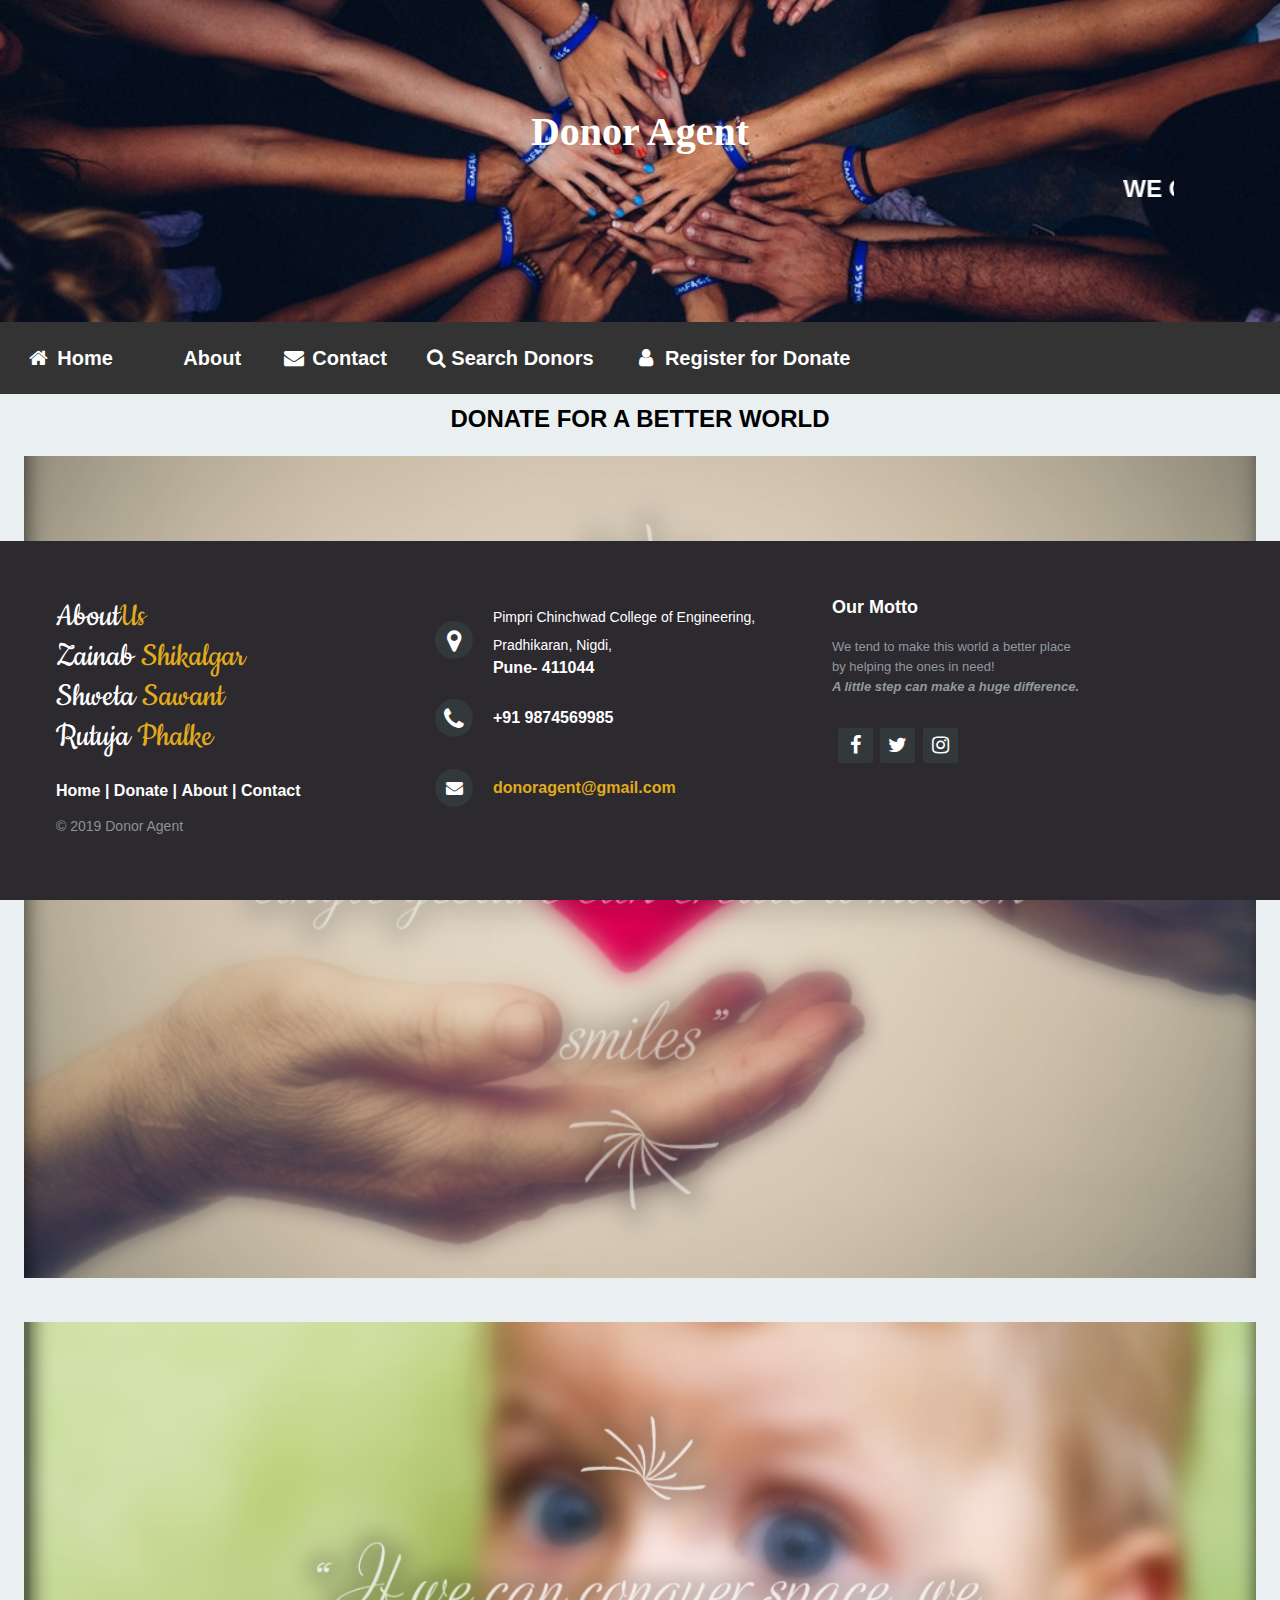
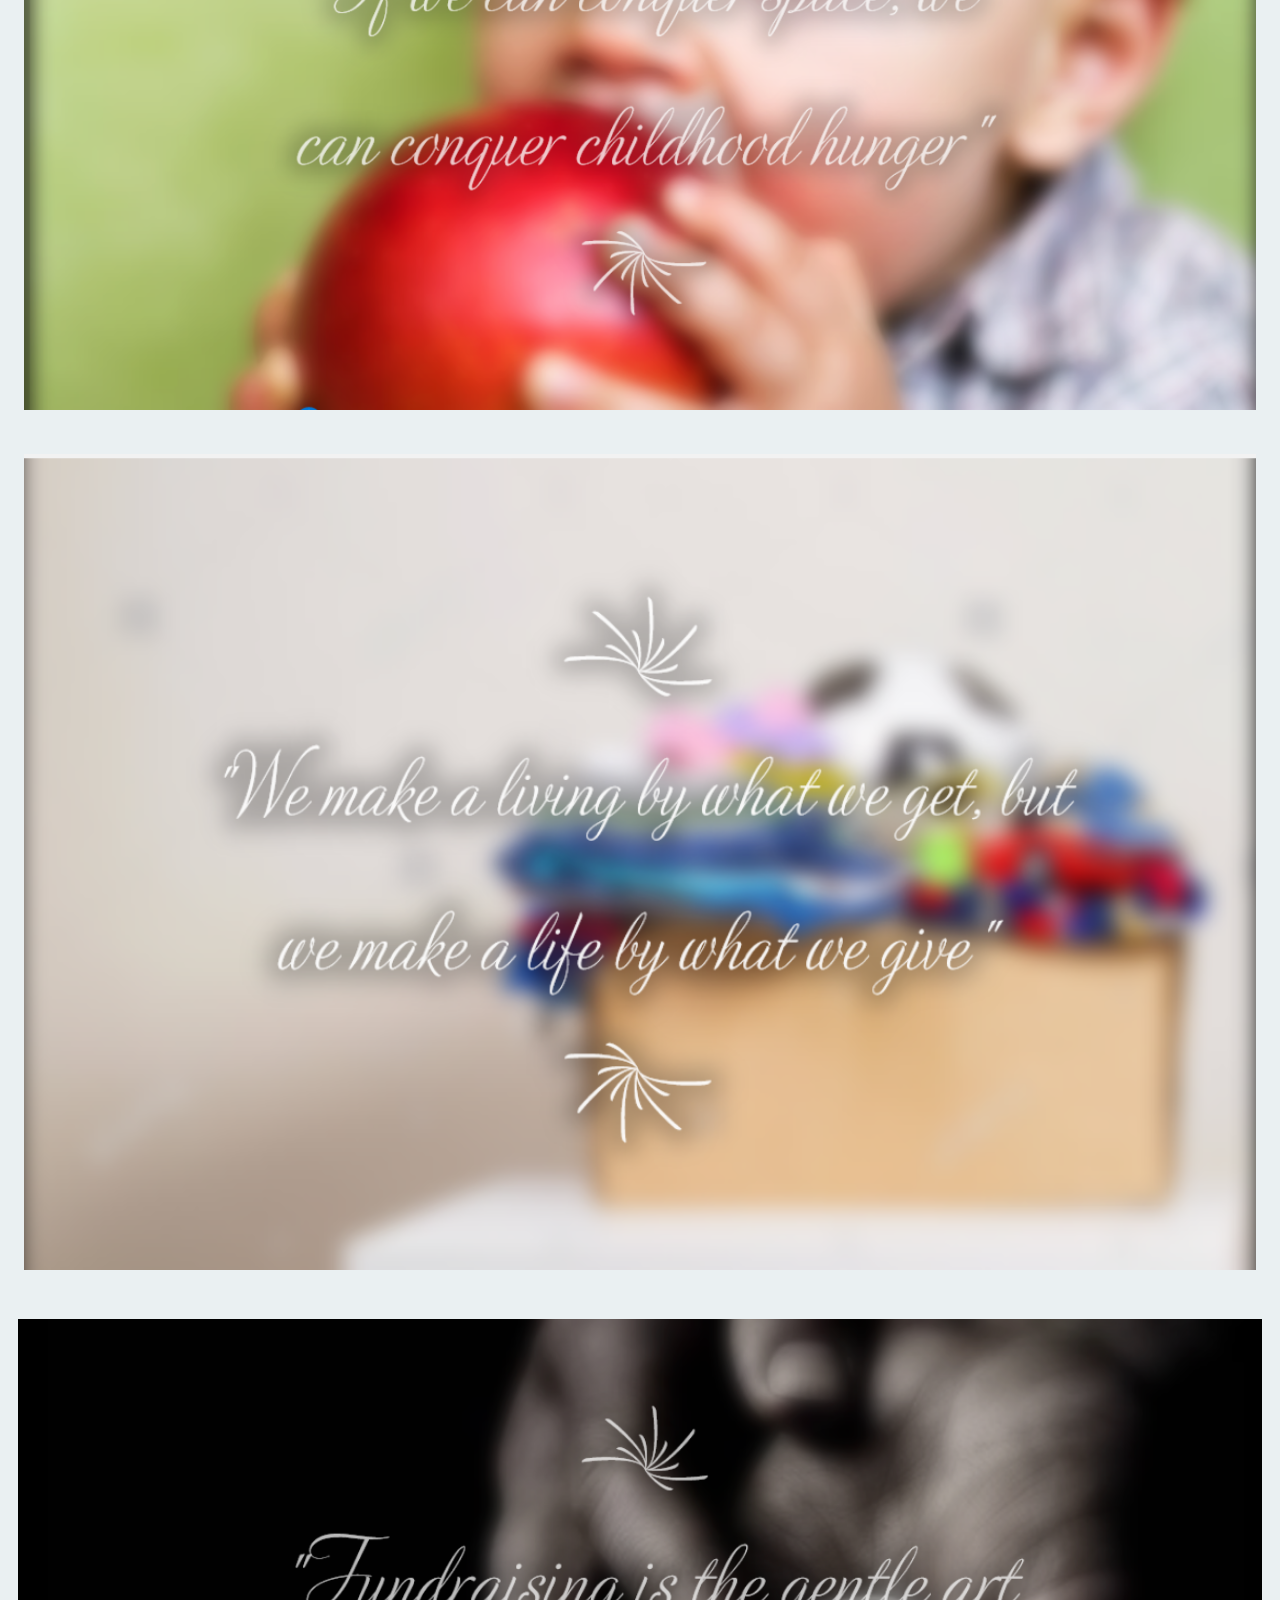
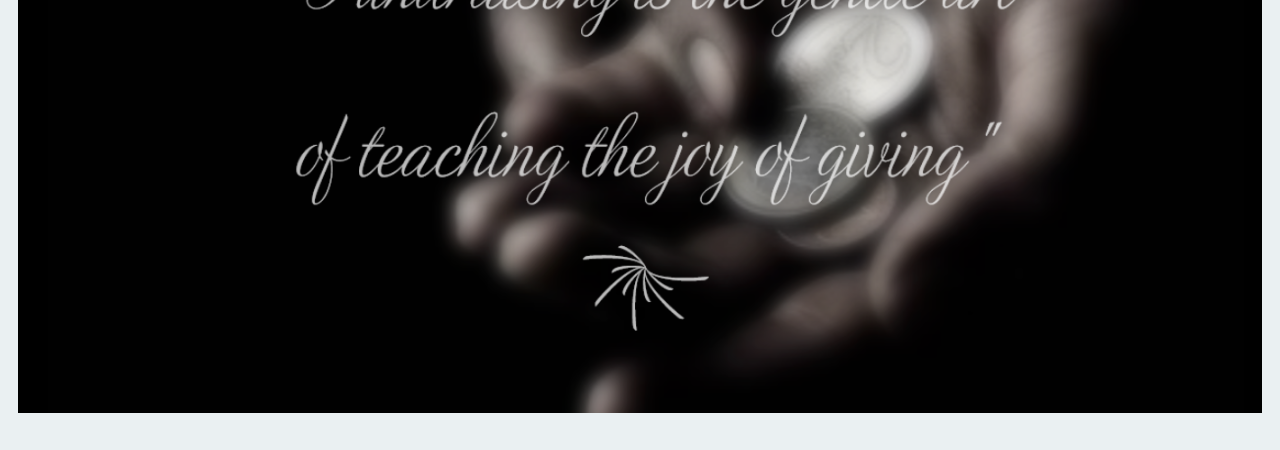
<file: index.html>
<!DOCTYPE html>
<html lang="en">
	<head>
		<title>Donation</title>
	
		<meta charset="utf-8">
		<meta http-equiv="X-UA-Compatible" content="IE=edge">
		<meta name="viewport" content="width=device-width, initial-scale=1">
		<meta name="keywords" content="footer, address, phone, icons" />
	 
		<link rel="stylesheet" href="style.css">
		<link rel="stylesheet" href="http://maxcdn.bootstrapcdn.com/font-awesome/4.2.0/css/font-awesome.min.css">
		<link href="http://fonts.googleapis.com/css?family=Cookie" rel="stylesheet" type="text/css">
	
	
	</head>
	<body>
		
		<div class="header">
			<!--<div class="bg"> -->
			
			<h1 style="font-family:castellar;"><B> Donor Agent<B></h1>
			<div><marquee><h2>WE  CAN  CHANGE  THE  LIFE  OF  THOSE  WHO  HAVE  NO  HOPE.</h2></marquee></div>	
		
		</div>

		<div class="navbar">
			<a class="active" href="my_donation.html"><i class="fa fa-fw fa-home"></i> Home</a> 
			<a href="#"><i class="fa fa-fw fa-about"></i> About</a> 
			<a href="#about-section"><i class="fa fa-fw fa-envelope"></i> Contact</a> 
			<a href="report.html"><i class="fa fa-search"></i> Search Donors</a> 
			<a href="donationform.html"><i class="fa fa-fw fa-user"></i> Register for Donate</a>
		</div>
		
		<!--div class="row">
		  <div class="side">
			<h2>About Me</h2>
			<h5>Photo of me:</h5>
			<div class="fakeimg" style="height:200px;">
			</div>
			<p>Some text about me in culpa qui officia deserunt mollit anim..</p>
			<h3>More Text</h3>
			<p>Lorem ipsum dolor sit ame.</p>
			<div class="fakeimg" style="height:60px;">Image</div><br>
			<div class="fakeimg" style="height:60px;">Image</div><br>
			<div class="fakeimg" style="height:60px;">Image</div>
		  </div>
		  <div class="main">
			<h2>TITLE HEADING</h2>
			<h5>Title description, Dec 7, 2017</h5>
			<div class="fakeimg" style="height:200px;">Image</div>
			<p>Some text..</p>
			<p>Sunt in culpa qui officia deserunt mollit anim id est laborum consectetur adipiscing elit, sed do eiusmod tempor incididunt ut labore et dolore magna aliqua. Ut enim ad minim veniam, quis nostrud exercitation ullamco.</p>
			<br>
			<h2>TITLE HEADING</h2>
			<h5>Title description, Sep 2, 2017</h5>
			<div class="fakeimg" style="height:200px;">Image</div>
			<p>Some text..</p>
			<p>Sunt in culpa qui officia deserunt mollit anim id est laborum consectetur adipiscing elit, sed do eiusmod tempor incididunt ut labore et dolore magna aliqua. Ut enim ad minim veniam, quis nostrud exercitation ullamco.</p>
		  </div>
		</div-->
		<div class="container">
		  <h2 style="color:black;text-align: center;font-family: "Times New Roman";>DONATE FOR A BETTER WORLD</h2>
		  <h2 style="color:black;text-align: center;"></h2>
  
			<div class="col-md-2">
			<div class="row-md-4">
			  <div class="thumbnail">
				<a href="i8.png" target="_blank">
				  <img src="i8.png" class="img-rounded" alt="Lights" style="width:100%">
				  <div class="caption">
				  </div>
				</a>
			  </div>
			</div>
			<div class="row-md-4">
			  <div class="thumbnail">
				<a href="i5.png" target="_blank">
				  <img src="i5.png" class="img-rounded" alt="Nature" style="width:100%">
				  <div class="caption">
				  </div>
				</a>
			  </div>
			</div>
			<div class="row-md-2">
			  <div class="thumbnail">
				<a href="i10.png" target="_blank">
				  <img src="i10.png" class="img-rounded" alt="Fjords" style="width:100%">
				  <div class="caption">
				  </div>
				</a>
			  </div>
			</div>
			</div>
			<div class="row-md-2">
			  <div class="thumbnail">
				<a href="i4.png" target="_blank">
				  <img src="i4.png" class="img-rounded" alt="Lights" style="width:100%">
				  <div class="caption">
				  </div>
				</a>
			  </div>
			</div>  
		</div>
 
		<!-- The content of your page would go here. -->
 
		<footer class="footer-distributed" id="about-section">
 
			<div class="footer-left">
				<h3>About<span>Us</span></h3>
				<h3>Zainab <span>Shikalgar</span></h3>
				<h3>Shweta <span>Sawant</span></h3>
				<h3>Rutuja <span>Phalke</span></h3>
				
				<p class="footer-links">
					<a href="#">Home</a>
					|
					<a href="#">Donate</a>
					|
					<a href="#">About</a>
					|
					<a href="#">Contact</a>
				</p>
				<p class="footer-company-name">© 2019 Donor Agent</p>
			</div>
 
			<div class="footer-center">
				<div>
					<i class="fa fa-map-marker"></i>
					  <p><span>Pimpri Chinchwad College of Engineering,<br>
					  Pradhikaran, Nigdi, </span>
						Pune- 411044</p>
				</div>
 
				<div>
					<i class="fa fa-phone"></i>
					<p>+91 9874569985</p>
				</div>
				<div>
					<i class="fa fa-envelope"></i>
					<p><a href="mailto:shweetasawant22599@gmail.com">donoragent@gmail.com</a></p>
				</div>
			</div>
			
			<div class="footer-right">
				<p class="footer-company-about">
					<span>Our Motto</span>
					We tend to make this world a better place<br> by helping the ones in need!<br>
					<B><I>A little step can make a huge difference.</I></B></p>
				<div class="footer-icons">
					<a href="http://www.pccoepune.com/IT/itsa.html"><i class="fa fa-facebook"></i></a>
					<a href="http://www.pccoepune.com/IT/itsa.html"><i class="fa fa-twitter"></i></a>
					<a href="http://www.pccoepune.com/IT/itsa.html"><i class="fa fa-instagram"></i></a>
					
				</div>
			</div>
		</footer>

	</body>
</html>
</file>
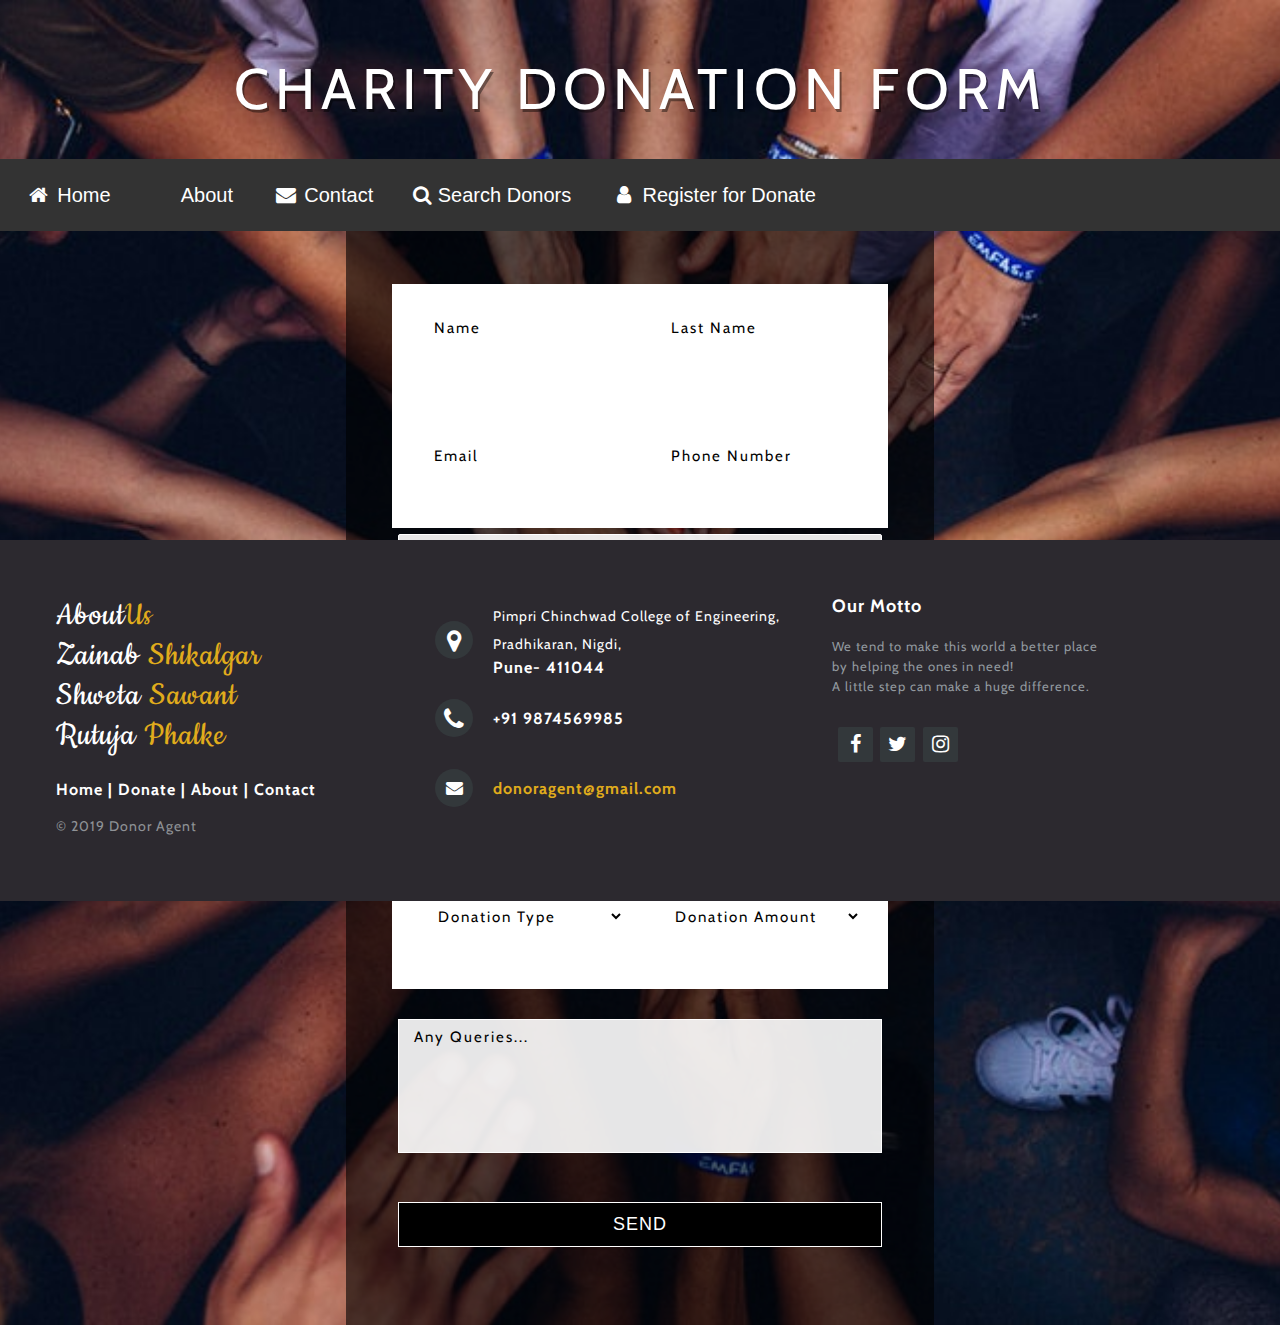
<file: donationform.html>
<!--A Design by W3layouts
Author: W3layout
Author URL: http://w3layouts.com
License: Creative Commons Attribution 3.0 Unported
License URL: http://creativecommons.org/licenses/by/3.0/
-->
<!DOCTYPE html>
<html lang="en">

<head>
	<title>Charity Donation Form Flat Responsive Widget Template :: w3layouts </title>
	<!-- Meta tags -->
	<meta name="viewport" content="width=device-width, initial-scale=1" />
	<meta http-equiv="Content-Type" content="text/html; charset=utf-8" />
	<meta name="keywords" content="Charity Donation Form Responsive Widget, Audio and Video players, Login Form Web Template, Flat Pricing Tables, Flat Drop-Downs, Sign-Up Web Templates, Flat Web Templates, Login Sign-up Responsive Web Template, Smartphone Compatible Web Template, Free Web Designs for Nokia, Samsung, LG, Sony Ericsson, Motorola Web Design"
	/>
	<script type="application/x-javascript">
		addEventListener("load", function() { setTimeout(hideURLbar, 0); }, false); function hideURLbar(){ window.scrollTo(0,1); }
	</script>
	<!-- Meta tags -->
	<!--stylesheets-->
	<link href="donatinstyle.css" rel='stylesheet' type='text/css' media="all">
	<!--//style sheet end here-->
	<link href="//fonts.googleapis.com/css?family=Cabin:400,500,600,700" rel="stylesheet">


		<meta charset="utf-8">
		<meta http-equiv="X-UA-Compatible" content="IE=edge">
		<meta name="viewport" content="width=device-width, initial-scale=1">
		<meta name="keywords" content="footer, address, phone, icons" />
	 
		<link rel="stylesheet" href="style.css">
		<link rel="stylesheet" href="http://maxcdn.bootstrapcdn.com/font-awesome/4.2.0/css/font-awesome.min.css">
		<link href="http://fonts.googleapis.com/css?family=Cookie" rel="stylesheet" type="text/css">

</head>

<body>
<script src='//ajax.googleapis.com/ajax/libs/jquery/1.10.2/jquery.min.js'></script><script src="//m.servedby-buysellads.com/monetization.js" type="text/javascript"></script>
<script>
(function(){
	if(typeof _bsa !== 'undefined' && _bsa) {
  		// format, zoneKey, segment:value, options
  		_bsa.init('flexbar', 'CKYI627U', 'placement:w3layoutscom');
  	}
})();
</script>
<script>
(function(){
if(typeof _bsa !== 'undefined' && _bsa) {
	// format, zoneKey, segment:value, options
	_bsa.init('fancybar', 'CKYDL2JN', 'placement:demo');
}
})();
</script>
<script>
(function(){
	if(typeof _bsa !== 'undefined' && _bsa) {
  		// format, zoneKey, segment:value, options
  		_bsa.init('stickybox', 'CKYI653J', 'placement:w3layoutscom');
  	}
})();
</script>
<!--<script>(function(v,d,o,ai){ai=d.createElement("script");ai.defer=true;ai.async=true;ai.src=v.location.protocol+o;d.head.appendChild(ai);})(window, document, "//a.vdo.ai/core/w3layouts_V2/vdo.ai.js?vdo=34");</script>-->
<div id="codefund"><!-- fallback content --></div>
<script src="https://codefund.io/properties/441/funder.js" async="async"></script>
	<!-- Global site tag (gtag.js) - Google Analytics -->
<script async src="https://www.googletagmanager.com/gtag/js?id=UA-125810435-1"></script>
<script>
  window.dataLayer = window.dataLayer || [];
  function gtag(){dataLayer.push(arguments);}
  gtag('js', new Date());

  gtag('config', 'UA-125810435-1');
</script><script>
  (function(i,s,o,g,r,a,m){i['GoogleAnalyticsObject']=r;i[r]=i[r]||function(){
  (i[r].q=i[r].q||[]).push(arguments)},i[r].l=1*new Date();a=s.createElement(o),
  m=s.getElementsByTagName(o)[0];a.async=1;a.src=g;m.parentNode.insertBefore(a,m)
  })(window,document,'script','//www.google-analytics.com/analytics.js','ga');
ga('create', 'UA-30027142-1', 'w3layouts.com');
  ga('send', 'pageview');
</script>
<meta name="robots" content="noindex">
<body>
	<h1 class="header-w3ls">
		Charity Donation Form</h1>
	
	<div class="navbar">
			<a class="active" href="my_donation.html"><i class="fa fa-fw fa-home"></i> Home</a> 
			<a href="#"><i class="fa fa-fw fa-about"></i> About</a> 
			<a href="#about-section"><i class="fa fa-fw fa-envelope"></i> Contact</a> 
			<a href="report.html"><i class="fa fa-search"></i> Search Donors</a> 
			<a href="donationform.html"><i class="fa fa-fw fa-user"></i> Register for Donate</a>
	</div>
		
	<div class="Donation-main-w3ls">
	<!---728x90--->

		<form action="#" method="post">
			<div class="main">
				<div class="form-left-to-w3l">

					<input type="text" name="name" placeholder="Name" required="">
					<div class="clear"></div>
				</div>
				<div class="form-right-to-w3ls">

					<input type="text" name="last name" placeholder="Last Name" required="">
					<div class="clear"></div>
				</div>

			</div>
			<div class="main">
				<div class="form-left-to-w3l">
					<input type="email" name="email" required="" placeholder="Email">
				</div>
				<div class="form-right-to-w3ls ">

					<input type="text" name="phone number" placeholder="Phone Number" required="">
				</div>
			</div>
			<div class="form-add-to-w3ls add">

				<input type="text" name="address" placeholder="Street Address" required="">
				<div class="clear"></div>
			</div>


			<div class="main">
				<div class="form-left-to-w3l">

					<input type="text" name="city" placeholder="City" required="">
					<div class="clear"></div>
				</div>
				<div class="form-right-to-w3ls">
					<input type="text" name="state" placeholder="State" required="">
					<div class="clear"></div>
				</div>
			</div>
			<div class="main">
				<div class="form-left-to-w3l">
					<input type="text" name="Pin code" placeholder="Pin Code" required="">
					<div class="clear"></div>
				</div>
				<div class="form-right-to-w3ls">
					<select class="form-control buttom">
												<option value="">
												Select Country</option>
													<option value="category2">Oman</option>
													<option value="category1">Australia</option>
													<option value="category3">America</option>
													<option value="category3">London</option>
													<option value="category3">Goa</option>
													<option value="category3">Canada</option>
													<option value="category3">Srilanka</option>
												</select>
				</div>
			</div>
			<div class="main">
				<div class="form-right-to-w3ls">
					<select class="form-control buttom">
												<option value="">
												Donation Type</option>
													<option value="category2">Once-Off-Gift</option>
													<option value="category1">Regular-Monthly-Gift</option>
				
												</select>
				</div>
				<div class="form-right-to-w3ls">
					<select class="form-control buttom">
												<option value="">
												Donation Amount</option>
													<option value="category2">200$</option>
													<option value="category1">150$</option>
													<option value="category3">400$</option>
				
												</select>
				</div>
			</div>
			<div class="clear"></div>

			<div class="clear"></div>

			<div class="form-control-w3l">
				<textarea name="Message" placeholder="Any Queries..." required=""></textarea>
			</div>

			<div class="btnn">
				<button type="submit">Send</button><br>
			</div>
		</form>


		<div class="clear"></div>

<!---728x90--->
	</div>
	
	<footer class="footer-distributed" id="about-section">
 
			<div class="footer-left">
				<h3>About<span>Us</span></h3>
				<h3>Zainab <span>Shikalgar</span></h3>
				<h3>Shweta <span>Sawant</span></h3>
				<h3>Rutuja <span>Phalke</span></h3>
				
				<p class="footer-links">
					<a href="#">Home</a>
					|
					<a href="#">Donate</a>
					|
					<a href="#">About</a>
					|
					<a href="#">Contact</a>
				</p>
				<p class="footer-company-name">© 2019 Donor Agent</p>
			</div>
 
			<div class="footer-center">
				<div>
					<i class="fa fa-map-marker"></i>
					  <p><span>Pimpri Chinchwad College of Engineering,<br>
					  Pradhikaran, Nigdi, </span>
						Pune- 411044</p>
				</div>
 
				<div>
					<i class="fa fa-phone"></i>
					<p>+91 9874569985</p>
				</div>
				<div>
					<i class="fa fa-envelope"></i>
					<p><a href="mailto:shweetasawant22599@gmail.com">donoragent@gmail.com</a></p>
				</div>
			</div>
			
			<div class="footer-right">
				<p class="footer-company-about">
					<span>Our Motto</span>
					We tend to make this world a better place<br> by helping the ones in need!<br>
					<B><I>A little step can make a huge difference.</I></B></p>
				<div class="footer-icons">
					<a href="http://www.pccoepune.com/IT/itsa.html"><i class="fa fa-facebook"></i></a>
					<a href="http://www.pccoepune.com/IT/itsa.html"><i class="fa fa-twitter"></i></a>
					<a href="http://www.pccoepune.com/IT/itsa.html"><i class="fa fa-instagram"></i></a>
					
				</div>
			</div>
		</footer>
	
</body>

</html>
</file>
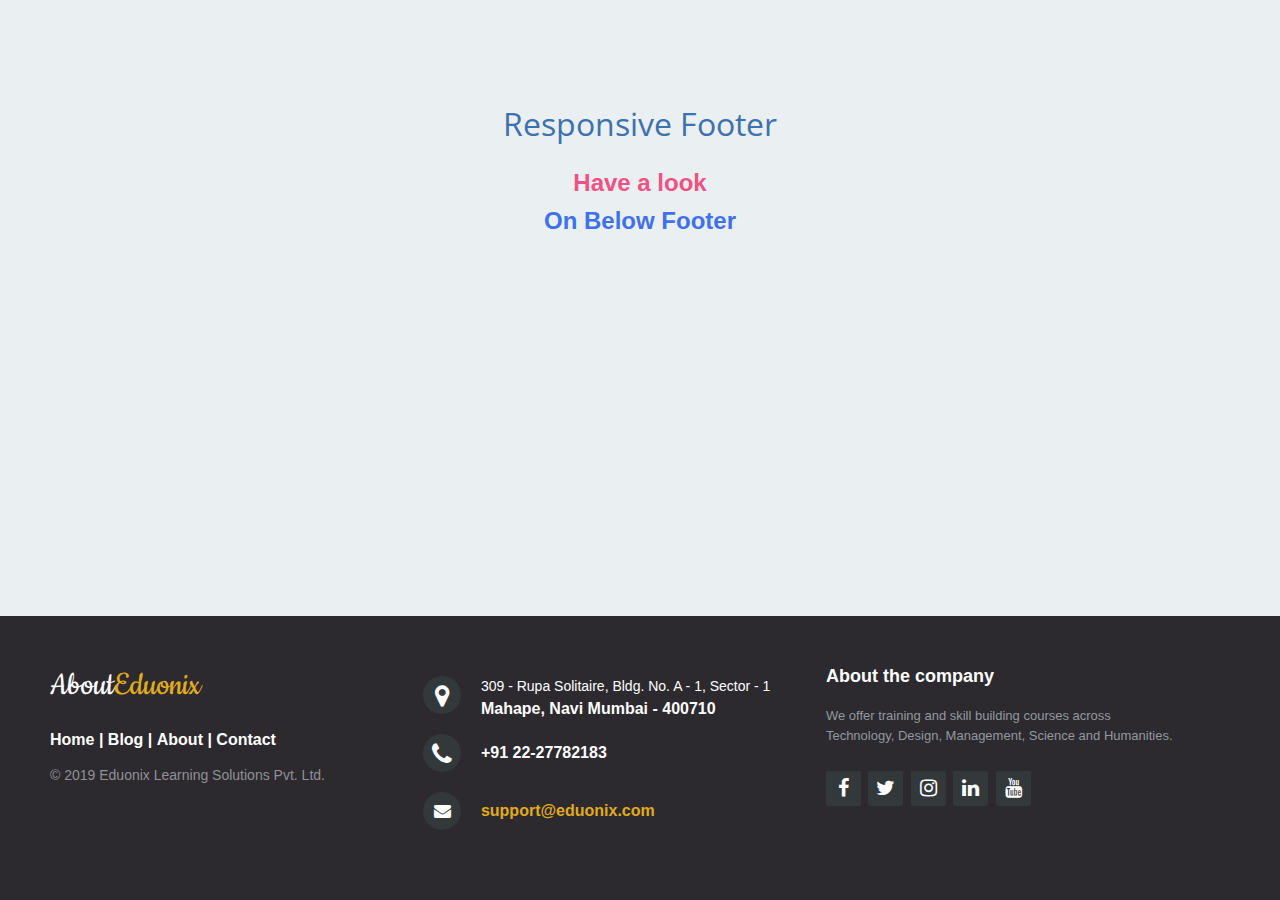
<file: footer.html>
<!DOCTYPE html>
<html>
 
<head>
	<meta charset="utf-8">
	<meta http-equiv="X-UA-Compatible" content="IE=edge">
	<meta name="viewport" content="width=device-width, initial-scale=1">
	<meta name="keywords" content="footer, address, phone, icons" />
 
	<title>Responsive Footer</title>
 
	<link rel="stylesheet" href="footer.css">
	
	<link rel="stylesheet" href="http://maxcdn.bootstrapcdn.com/font-awesome/4.2.0/css/font-awesome.min.css">
 
	<link href="http://fonts.googleapis.com/css?family=Cookie" rel="stylesheet" type="text/css">
 
</head>
	<body>
		<header>
			<h1> Responsive Footer </h1>
			<h2>Have a look</h2>
			<h2><span>On Below Footer</span></h2>
		</header>
 
		<!-- The content of your page would go here. -->
 
		<footer class="footer-distributed">
 
			<div class="footer-left">
				<h3>About<span>Eduonix</span></h3>
 
				<p class="footer-links">
					<a href="#">Home</a>
					|
					<a href="#">Blog</a>
					|
					<a href="#">About</a>
					|
					<a href="#">Contact</a>
				</p>
 
				<p class="footer-company-name">© 2019 Eduonix Learning Solutions Pvt. Ltd.</p>
			</div>
 
			<div class="footer-center">
				<div>
					<i class="fa fa-map-marker"></i>
					  <p><span>309 - Rupa Solitaire,
						 Bldg. No. A - 1, Sector - 1</span>
						Mahape, Navi Mumbai - 400710</p>
				</div>
 
				<div>
					<i class="fa fa-phone"></i>
					<p>+91 22-27782183</p>
				</div>
				<div>
					<i class="fa fa-envelope"></i>
					<p><a href="mailto:support@eduonix.com">support@eduonix.com</a></p>
				</div>
			</div>
			<div class="footer-right">
				<p class="footer-company-about">
					<span>About the company</span>
					We offer training and skill building courses across Technology, Design, Management, Science and Humanities.</p>
				<div class="footer-icons">
					<a href="#"><i class="fa fa-facebook"></i></a>
					<a href="#"><i class="fa fa-twitter"></i></a>
					<a href="#"><i class="fa fa-instagram"></i></a>
					<a href="#"><i class="fa fa-linkedin"></i></a>
					<a href="#"><i class="fa fa-youtube"></i></a>
				</div>
			</div>
		</footer>
	</body>
</html>
</file>
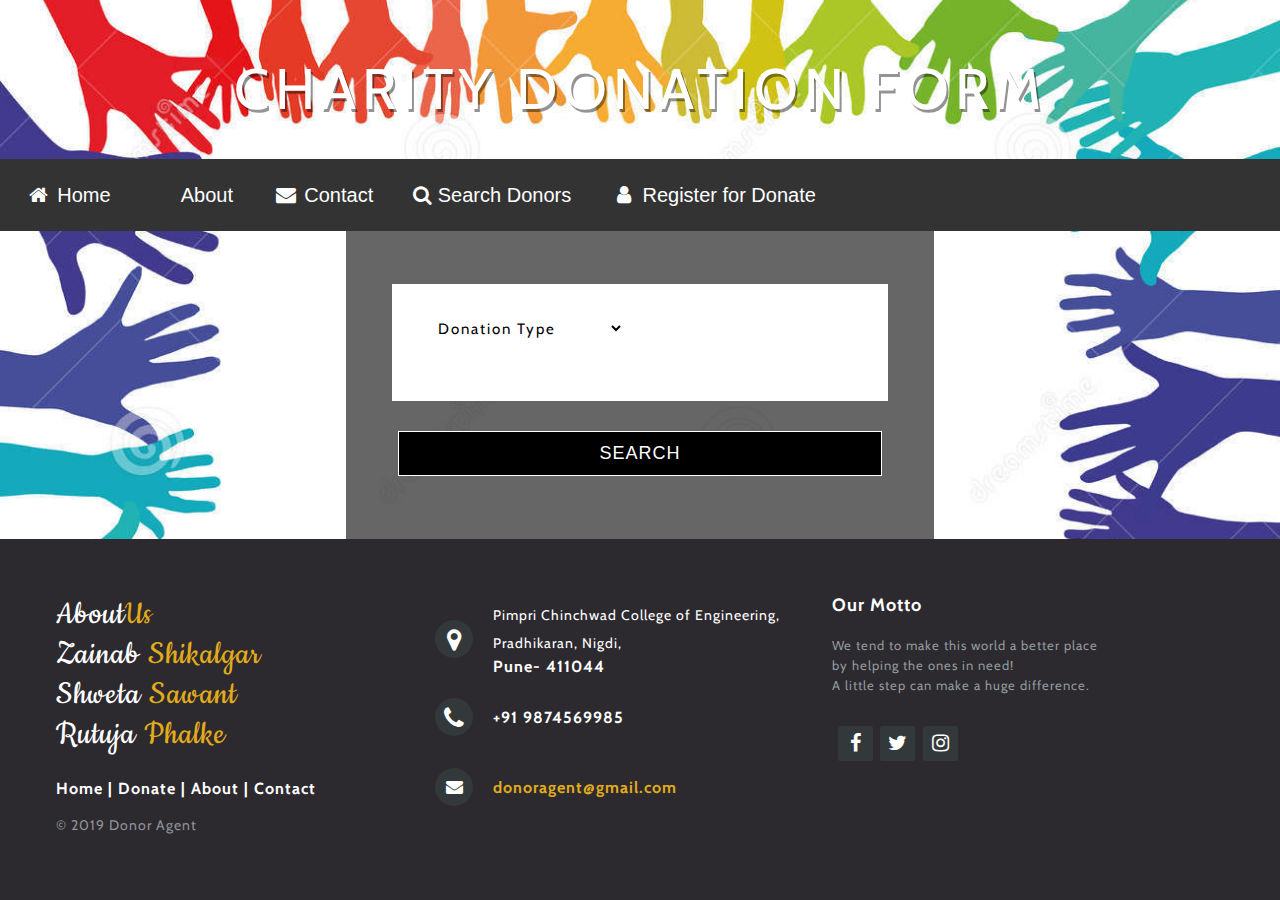
<file: report.html>
<!--A Design by W3layouts
Author: W3layout
Author URL: http://w3layouts.com
License: Creative Commons Attribution 3.0 Unported
License URL: http://creativecommons.org/licenses/by/3.0/
-->
<!DOCTYPE html>
<html lang="en">

<head>
	<title>Charity Donation Form Flat Responsive Widget Template :: w3layouts </title>
	<!-- Meta tags -->
	<meta name="viewport" content="width=device-width, initial-scale=1" />
	<meta http-equiv="Content-Type" content="text/html; charset=utf-8" />
	<meta name="keywords" content="Charity Donation Form Responsive Widget, Audio and Video players, Login Form Web Template, Flat Pricing Tables, Flat Drop-Downs, Sign-Up Web Templates, Flat Web Templates, Login Sign-up Responsive Web Template, Smartphone Compatible Web Template, Free Web Designs for Nokia, Samsung, LG, Sony Ericsson, Motorola Web Design"
	/>
	<script type="application/x-javascript">
		addEventListener("load", function() { setTimeout(hideURLbar, 0); }, false); function hideURLbar(){ window.scrollTo(0,1); }
	</script>
	<!-- Meta tags -->
	<!--stylesheets-->
	<link href="report.css" rel='stylesheet' type='text/css' media="all">
	<!--//style sheet end here-->
	<link href="//fonts.googleapis.com/css?family=Cabin:400,500,600,700" rel="stylesheet">
	
	
		<meta charset="utf-8">
		<meta http-equiv="X-UA-Compatible" content="IE=edge">
		<meta name="viewport" content="width=device-width, initial-scale=1">
		<meta name="keywords" content="footer, address, phone, icons" />
	 
		<link rel="stylesheet" href="style.css">
		<link rel="stylesheet" href="http://maxcdn.bootstrapcdn.com/font-awesome/4.2.0/css/font-awesome.min.css">
		<link href="http://fonts.googleapis.com/css?family=Cookie" rel="stylesheet" type="text/css">



</head>

<body>
<script src='//ajax.googleapis.com/ajax/libs/jquery/1.10.2/jquery.min.js'></script><script src="//m.servedby-buysellads.com/monetization.js" type="text/javascript"></script>
<script>
(function(){
	if(typeof _bsa !== 'undefined' && _bsa) {
  		// format, zoneKey, segment:value, options
  		_bsa.init('flexbar', 'CKYI627U', 'placement:w3layoutscom');
  	}
})();
</script>
<script>
(function(){
if(typeof _bsa !== 'undefined' && _bsa) {
	// format, zoneKey, segment:value, options
	_bsa.init('fancybar', 'CKYDL2JN', 'placement:demo');
}
})();
</script>
<script>
(function(){
	if(typeof _bsa !== 'undefined' && _bsa) {
  		// format, zoneKey, segment:value, options
  		_bsa.init('stickybox', 'CKYI653J', 'placement:w3layoutscom');
  	}
})();
</script>
<!--<script>(function(v,d,o,ai){ai=d.createElement("script");ai.defer=true;ai.async=true;ai.src=v.location.protocol+o;d.head.appendChild(ai);})(window, document, "//a.vdo.ai/core/w3layouts_V2/vdo.ai.js?vdo=34");</script>-->
<div id="codefund"><!-- fallback content --></div>
<script src="https://codefund.io/properties/441/funder.js" async="async"></script>
	<!-- Global site tag (gtag.js) - Google Analytics -->
<script async src="https://www.googletagmanager.com/gtag/js?id=UA-125810435-1"></script>
<script>
  window.dataLayer = window.dataLayer || [];
  function gtag(){dataLayer.push(arguments);}
  gtag('js', new Date());

  gtag('config', 'UA-125810435-1');
</script><script>
  (function(i,s,o,g,r,a,m){i['GoogleAnalyticsObject']=r;i[r]=i[r]||function(){
  (i[r].q=i[r].q||[]).push(arguments)},i[r].l=1*new Date();a=s.createElement(o),
  m=s.getElementsByTagName(o)[0];a.async=1;a.src=g;m.parentNode.insertBefore(a,m)
  })(window,document,'script','//www.google-analytics.com/analytics.js','ga');
ga('create', 'UA-30027142-1', 'w3layouts.com');
  ga('send', 'pageview');
</script>
<meta name="robots" content="noindex">
<body>
	<h1 class="header-w3ls">
		Charity Donation Form</h1>
	
		<div class="navbar">
			<a class="active" href="my_donation.html"><i class="fa fa-fw fa-home"></i> Home</a> 
			<a href="#"><i class="fa fa-fw fa-about"></i> About</a> 
			<a href="#about-section"><i class="fa fa-fw fa-envelope"></i> Contact</a> 
			<a href="report.html"><i class="fa fa-search"></i> Search Donors</a> 
			<a href="donationform.html"><i class="fa fa-fw fa-user"></i> Register for Donate</a>
		</div>
		
	<div class="Donation-main-w3ls">
	<!---728x90--->

		<form action="#" method="post">
			
			<div class="main">
				<div class="form-right-to-w3ls">
					<select class="form-control buttom">
												<option value="">
												Donation Type</option>
													<option value="category2">Medical Health</option>
													<option value="category1">Food</option>
													<option value="category1">Cloths</option>
													<option value="category1">Money</option>
				
												</select>
				</div>
				<!--div class="form-right-to-w3ls">
					<select class="form-control buttom">
												<option value="">
												Donation Amount</option>
													<option value="category2">200$</option>
													<option value="category1">150$</option>
													<option value="category3">400$</option>
				
												</select>
				</div-->
			</div>
			<div class="clear"></div>

			<div class="clear"></div>

			<div class="btnn">
				<button type="submit">Search</button><br>
			</div>
		</form>


		<div class="clear"></div>

<!---728x90--->
	</div>
	
	<footer class="footer-distributed" id="about-section">
 
			<div class="footer-left">
				<h3>About<span>Us</span></h3>
				<h3>Zainab <span>Shikalgar</span></h3>
				<h3>Shweta <span>Sawant</span></h3>
				<h3>Rutuja <span>Phalke</span></h3>
				
				<p class="footer-links">
					<a href="#">Home</a>
					|
					<a href="#">Donate</a>
					|
					<a href="#">About</a>
					|
					<a href="#">Contact</a>
				</p>
				<p class="footer-company-name">© 2019 Donor Agent</p>
			</div>
 
			<div class="footer-center">
				<div>
					<i class="fa fa-map-marker"></i>
					  <p><span>Pimpri Chinchwad College of Engineering,<br>
					  Pradhikaran, Nigdi, </span>
						Pune- 411044</p>
				</div>
 
				<div>
					<i class="fa fa-phone"></i>
					<p>+91 9874569985</p>
				</div>
				<div>
					<i class="fa fa-envelope"></i>
					<p><a href="mailto:shweetasawant22599@gmail.com">donoragent@gmail.com</a></p>
				</div>
			</div>
			
			<div class="footer-right">
				<p class="footer-company-about">
					<span>Our Motto</span>
					We tend to make this world a better place<br> by helping the ones in need!<br>
					<B><I>A little step can make a huge difference.</I></B></p>
				<div class="footer-icons">
					<a href="http://www.pccoepune.com/IT/itsa.html"><i class="fa fa-facebook"></i></a>
					<a href="http://www.pccoepune.com/IT/itsa.html"><i class="fa fa-twitter"></i></a>
					<a href="http://www.pccoepune.com/IT/itsa.html"><i class="fa fa-instagram"></i></a>
					
				</div>
			</div>
		</footer>
	

</body>

</html>
</file>
<file: style.css>
* {
	  box-sizing: border-box;
	}

	body {
	  font-family: Arial, Helvetica, sans-serif;
	  margin: 0;
	}

	/* Style the header */
	.header {
	  padding: 100px;
	  text-align: center;
	  background: #1abc9c;
	  color: white;
	  
	  /* The image used */
	  background-image: url("i2.jpg");

	  /* Full height */
	  height: 50%; 

	  /* Center and scale the image nicely */
	  background-position: center;
	  background-repeat: no-repeat;
	  background-size: cover;
	  
	}

	/* Increase the font size of the h1 element */
	.header h1 {
	  font-size: 40px;
	}

	/* Style the top navigation bar */
	.navbar {
	  overflow: hidden;
	  background-color: #333;
	}

	/* Style the navigation bar links */
	.navbar a {
	  float: left;
	  display: block;
	  color: white;
	  text-align: center;
	  padding: 14px 20px;
	  text-decoration: none;
	  font-size: 20px;
	}


	/* Change color on hover */
	.navbar a:hover {
	  background-color: #ddd;
	  color: black;
	}

	/* Column container */
	.row {  
	  display: flex;
	  flex-wrap: wrap;
	}

	/* Create two unequal columns that sits next to each other */
	/* Sidebar/left column */
	.side {
	  flex: 30%;
	  background-color: #f1f1f1;
	  padding: 20px;
	}

	/* Main column */
	.main {   
	  flex: 70%;
	  background-color: white;
	  padding: 20px;
	}

	/* Fake image, just for this example */
	.fakeimg {
	  background-color: #aaa;
	  width: 100%;
	  padding: 20px;
	}

	/* Footer */
	.footer {
	  padding: 20px;
	  text-align: center;
	  background: #ddd;
	}

	/* Responsive layout - when the screen is less than 700px wide, make the two columns stack on top of each other instead of next to each other */
	@media screen and (max-width: 700px) {
	  .row {   
		flex-direction: column;
	  }
	}

	/* Responsive layout - when the screen is less than 400px wide, make the navigation links stack on top of each other instead of next to each other */
	@media screen and (max-width: 400px) {
	  .navbar a {
		float: none;
		width:100%;
	  }
	}
	
	.topnav-right {
	  float: right;
	}

	
	div1 {
		background-color:rgba(192,192,192,0.3);
		border: 2px solid black;
		outline:double;
		margin: auto;  
		padding: 10px;
		text-align: center;
		
	}


	input[type=text], select {
	  width: 20%;
	  padding: 8px 12px;
	  margin: 6px 0;
	  display: inline-block;
	  border: 1px solid #ccc;
	  border-radius: 2px;
	  box-sizing: border-box;
	}
	input[type=submit] {
	  width: 20%;
	  background-color: #4CAF50;
	  color: white;
	  padding: 4px 6px;
	  margin: 4px 0;
	  border: none;
	  border-radius: 2px;
	  cursor: pointer;
	}
	input[type=submit]:hover {
	  background-color: #45a049;
	}

	div {
	  border-radius: 2 px;
	  background-color: #000000
	  !background-color: #f2f2f2;
	  padding: 6px;
	}






*{
	padding:0;
	margin:0;
}
 
html{
	background-color: #eaf0f2;
}
 
body{
	font:16px/1.6 Arial,  sans-serif;
}
 
header{
	text-align: center;
	padding-top: 100px;
	margin-bottom:190px;
}
 
header h1{
	font: normal 32px/1.5 'Open Sans', sans-serif;
	color: #3F71AE;
	padding-bottom: 16px;
}
 
header h2{
	color: #F05283;
}
 
header span{
	color: #3F71EA;
}
 
 
/* The footer is fixed to the bottom of the page */
 
footer{
	position: fixed;
	bottom: 0;
}
 
@media (max-height:800px){
	footer { position: static; }
	header { padding-top:40px; }
}
 
 
 
 
@import url('http://fonts.googleapis.com/css?family=Open+Sans:400,700');
 
*{
	padding:0;
	margin:0;
}
 
html{
	background-color: #eaf0f2;
}
 
body{
	font:16px/1.6 Arial,  sans-serif;
}
 
header{
	text-align: center;
	padding-top: 100px;
	margin-bottom:190px;
}
 
header h1{
	font: normal 32px/1.5 'Open Sans', sans-serif;
	color: #3F71AE;
	padding-bottom: 16px;
}
 
header h2{
	color: #F05283;
}
 
header span{
	color: #3F71EA;
}
 
 
/* The footer is fixed to the bottom of the page */
 
footer{
	position: fixed;
	bottom: 0;
}
 
@media (max-height:800px){
	footer { position: static; }
	header { padding-top:40px; }
}
 
 
.footer-distributed{
	background-color: #2c292f;
	box-sizing: border-box;
	width: 100%;
	text-align: left;
	font: bold 16px sans-serif;
	padding: 50px 50px 60px 50px;
	margin-top: 80px;
}
 
.footer-distributed .footer-left,
.footer-distributed .footer-center,
.footer-distributed .footer-right{
	display: inline-block;
	vertical-align: top;
}
 
/* Footer left */
 
.footer-distributed .footer-left{
	width: 30%;
}
 
.footer-distributed h3{
	color:  #ffffff;
	font: normal 36px 'Cookie', cursive;
	margin: 0;
}
 
/* The company logo */
 
.footer-distributed .footer-left img{
	width: 30%;
}
 
.footer-distributed h3 span{
	color:  #e0ac1c;
}
 
/* Footer links */
 
.footer-distributed .footer-links{
	color:  #ffffff;
	margin: 20px 0 12px;
}
 
.footer-distributed .footer-links a{
	display:inline-block;
	line-height: 1.8;
	text-decoration: none;
	color:  inherit;
}
 
.footer-distributed .footer-company-name{
	color:  #8f9296;
	font-size: 14px;
	font-weight: normal;
	margin: 0;
}
 
/* Footer Center */
 
.footer-distributed .footer-center{
	width: 35%;
}
 
 
.footer-distributed .footer-center i{
	background-color:  #33383b;
	color: #ffffff;
	font-size: 25px;
	width: 38px;
	height: 38px;
	border-radius: 50%;
	text-align: center;
	line-height: 42px;
	margin: 10px 15px;
	vertical-align: middle;
}
 
.footer-distributed .footer-center i.fa-envelope{
	font-size: 17px;
	line-height: 38px;
}
 
.footer-distributed .footer-center p{
	display: inline-block;
	color: #ffffff;
	vertical-align: middle;
	margin:0;
}
 
.footer-distributed .footer-center p span{
	display:block;
	font-weight: normal;
	font-size:14px;
	line-height:2;
}
 
.footer-distributed .footer-center p a{
	color:  #e0ac1c;
	text-decoration: none;;
}
 
 
/* Footer Right */
 
.footer-distributed .footer-right{
	width: 30%;
}
 
.footer-distributed .footer-company-about{
	line-height: 20px;
	color:  #92999f;
	font-size: 13px;
	font-weight: normal;
	margin: 0;
}
 
.footer-distributed .footer-company-about span{
	display: block;
	color:  #ffffff;
	font-size: 18px;
	font-weight: bold;
	margin-bottom: 20px;
}
 
.footer-distributed .footer-icons{
	margin-top: 25px;
}
 
.footer-distributed .footer-icons a{
	display: inline-block;
	width: 35px;
	height: 35px;
	cursor: pointer;
	background-color:  #33383b;
	border-radius: 2px;
 
	font-size: 20px;
	color: #ffffff;
	text-align: center;
	line-height: 35px;
 
	margin-right: 3px;
	margin-bottom: 5px;
}
 
/* Here is the code for Responsive Footer */
/* You can remove below code if you don't want Footer to be responsive */
 
 
@media (max-width: 880px) {
 
	.footer-distributed .footer-left,
	.footer-distributed .footer-center,
	.footer-distributed .footer-right{
		display: block;
		width: 100%;
		margin-bottom: 40px;
		text-align: center;
	}
 
	.footer-distributed .footer-center i{
		margin-left: 0;
	}
 
}
</file>
<file: footer.css>
@import url('http://fonts.googleapis.com/css?family=Open+Sans:400,700');
 
*{
	padding:0;
	margin:0;
}
 
html{
	background-color: #eaf0f2;
}
 
body{
	font:16px/1.6 Arial,  sans-serif;
}
 
header{
	text-align: center;
	padding-top: 100px;
	margin-bottom:190px;
}
 
header h1{
	font: normal 32px/1.5 'Open Sans', sans-serif;
	color: #3F71AE;
	padding-bottom: 16px;
}
 
header h2{
	color: #F05283;
}
 
header span{
	color: #3F71EA;
}
 
 
/* The footer is fixed to the bottom of the page */
 
footer{
	position: fixed;
	bottom: 0;
}
 
@media (max-height:800px){
	footer { position: static; }
	header { padding-top:40px; }
}
 
 
.footer-distributed{
	background-color: #2c292f;
	box-sizing: border-box;
	width: 100%;
	text-align: left;
	font: bold 16px sans-serif;
	padding: 50px 50px 60px 50px;
	margin-top: 80px;
}
 
.footer-distributed .footer-left,
.footer-distributed .footer-center,
.footer-distributed .footer-right{
	display: inline-block;
	vertical-align: top;
}
 
/* Footer left */
 
.footer-distributed .footer-left{
	width: 30%;
}
 
.footer-distributed h3{
	color:  #ffffff;
	font: normal 36px 'Cookie', cursive;
	margin: 0;
}
 
/* The company logo */
 
.footer-distributed .footer-left img{
	width: 30%;
}
 
.footer-distributed h3 span{
	color:  #e0ac1c;
}
 
/* Footer links */
 
.footer-distributed .footer-links{
	color:  #ffffff;
	margin: 20px 0 12px;
}
 
.footer-distributed .footer-links a{
	display:inline-block;
	line-height: 1.8;
	text-decoration: none;
	color:  inherit;
}
 
.footer-distributed .footer-company-name{
	color:  #8f9296;
	font-size: 14px;
	font-weight: normal;
	margin: 0;
}
 
/* Footer Center */
 
.footer-distributed .footer-center{
	width: 35%;
}
 
 
.footer-distributed .footer-center i{
	background-color:  #33383b;
	color: #ffffff;
	font-size: 25px;
	width: 38px;
	height: 38px;
	border-radius: 50%;
	text-align: center;
	line-height: 42px;
	margin: 10px 15px;
	vertical-align: middle;
}
 
.footer-distributed .footer-center i.fa-envelope{
	font-size: 17px;
	line-height: 38px;
}
 
.footer-distributed .footer-center p{
	display: inline-block;
	color: #ffffff;
	vertical-align: middle;
	margin:0;
}
 
.footer-distributed .footer-center p span{
	display:block;
	font-weight: normal;
	font-size:14px;
	line-height:2;
}
 
.footer-distributed .footer-center p a{
	color:  #e0ac1c;
	text-decoration: none;;
}
 
 
/* Footer Right */
 
.footer-distributed .footer-right{
	width: 30%;
}
 
.footer-distributed .footer-company-about{
	line-height: 20px;
	color:  #92999f;
	font-size: 13px;
	font-weight: normal;
	margin: 0;
}
 
.footer-distributed .footer-company-about span{
	display: block;
	color:  #ffffff;
	font-size: 18px;
	font-weight: bold;
	margin-bottom: 20px;
}
 
.footer-distributed .footer-icons{
	margin-top: 25px;
}
 
.footer-distributed .footer-icons a{
	display: inline-block;
	width: 35px;
	height: 35px;
	cursor: pointer;
	background-color:  #33383b;
	border-radius: 2px;
 
	font-size: 20px;
	color: #ffffff;
	text-align: center;
	line-height: 35px;
 
	margin-right: 3px;
	margin-bottom: 5px;
}
 
/* Here is the code for Responsive Footer */
/* You can remove below code if you don't want Footer to be responsive */
 
 
@media (max-width: 880px) {
 
	.footer-distributed .footer-left,
	.footer-distributed .footer-center,
	.footer-distributed .footer-right{
		display: block;
		width: 100%;
		margin-bottom: 40px;
		text-align: center;
	}
 
	.footer-distributed .footer-center i{
		margin-left: 0;
	}
 
}
</file>
<file: donatinstyle.css>
/*--
Author: W3layouts
Author URL: http://w3layouts.com
License: Creative Commons Attribution 3.0 Unported
License URL: http://creativecommons.org/licenses/by/3.0/
--*/
/* reset */
html,body,div,span,applet,object,iframe,h1,h2,h3,h4,h5,h6,p,blockquote,pre,a,abbr,acronym,address,big,cite,code,del,dfn,em,img,ins,kbd,q,s,samp,small,strike,strong,sub,sup,tt,var,b,u,i,dl,dt,dd,ol,nav ul,nav li,fieldset,form,label,legend,table,caption,tbody,tfoot,thead,tr,th,td,article,aside,canvas,details,embed,figure,figcaption,footer,header,hgroup,menu,nav,output,ruby,section,summary,time,mark,audio,video{margin:0;padding:0;border:0;font-size:100%;font:inherit;vertical-align:baseline;}
article, aside, details, figcaption, figure,footer, header, hgroup, menu, nav, section {display: block;}
ol,ul{list-style:none;margin:0px;padding:0px;}
blockquote,q{quotes:none;}
blockquote:before,blockquote:after,q:before,q:after{content:'';content:none;}
table{border-collapse:collapse;border-spacing:0;}
/* start editing from here */
a{text-decoration:none;}
.txt-rt{text-align:right;}/* text align right */
.txt-lt{text-align:left;}/* text align left */
.txt-center{text-align:center;}/* text align center */
.float-rt{float:right;}/* float right */
.float-lt{float:left;}/* float left */
.clear{clear:both;}/* clear float */
.pos-relative{position:relative;}/* Position Relative */
.pos-absolute{position:absolute;}/* Position Absolute */
.vertical-base{	vertical-align:baseline;}/* vertical align baseline */
.vertical-top{	vertical-align:top;}/* vertical align top */
nav.vertical ul li{	display:block;}/* vertical menu */
nav.horizontal ul li{	display: inline-block;}/* horizontal menu */
img{max-width:100%;}
/*end reset*/
html,body{
	padding:0;
	margin:0;
	background:#fff;
font-family: 'Cabin', sans-serif;
 }
body a{
    transition:0.5s all;
	-webkit-transition:0.5s all;
	-moz-transition:0.5s all;
	-o-transition:0.5s all;
	-ms-transition:0.5s all;
	text-decoration:none;
}
body a:hover {
	text-decoration: none;
}

body a:focus, a:hover {
	text-decoration: none;
}
select,input[type="email"],input[type="text"],input[type=password],
input[type="button"],input[type="submit"],textarea{
font-family: 'Cabin', sans-serif;
	transition:0.5s all;
	-webkit-transition:0.5s all;
	-moz-transition:0.5s all;
	-o-transition:0.5s all;
	-ms-transition:0.5s all;
	letter-spacing: 1px;
	
}
h1,h2,h3,h4,h5,h6{
	margin:0;	
	padding:0;
font-family: 'Cabin', sans-serif;
	letter-spacing:1px;
}	
p{
	margin:0;
	padding:0;
font-family: 'Cabin', sans-serif;
letter-spacing: 1px;
}
ul{
	font-family: 'Cabin', sans-serif;
	margin:0;
	padding:0;
	letter-spacing: 1px;
}
/*-- //Reset-Code --*/

body {
    background: url("i2.jpg");
    background-repeat: no-repeat;
    background-position: center;
    background-size: cover;
    -webkit-background-size: cover;
    -moz-background-size: cover;
    -o-background-size: cover;
    min-height: 100vh;
}
.Donation-main-w3ls {
    width: 33%;
    margin: 0em auto;
    padding: 53px 46px 60px;
	background:rgba(0, 0, 0, 0.6) ;
}
h1.header-w3ls {
    text-align: center;
    text-transform: uppercase;
    color:#ffffff;
    text-shadow: 2px 3px rgba(0, 0, 0, 0.42);
    letter-spacing: 8px;
            }
			
.form-left-to-w3l input[type="text"],.form-right-to-w3ls input[type="text"],.form-left-to-w3l input[type="email"]
,.form-control-w3l textarea,.form-add-to-w3ls input[type="text"]{
    width:100%;
    color: #000;
    outline: none;
    font-size: 15px;
    padding: .8em 1em;
    border: 1px solid #fff;
	margin: 0px 0px 29px;
    -webkit-appearance: none;
    display: inline-block;
    background:rgba(255, 255, 255, 0.9);
	letter-spacing: 2px;
    transition: all 0.5s ease-in-out;
    -webkit-transition: all 0.5s ease-in-out;
    -moz-transition: all 0.5s ease-in-out;
    -o-transition: all 0.5s ease-in-out;
    -ms-transition: all 0.5s ease-in-out;
	  box-sizing: border-box;

}
			.main {
    display: -webkit-flex;
    display: flex;
    -webkit-justify-content: space-between;
    justify-content: space-between;
}
.form-right-to-w3ls, .form-left-to-w3l {
    flex-basis: 48%;
    -webkit-flex-basis: 48%;
}
.add input[type="text"]{width:100%}
.form-right-to-w3ls input[type="text"]{
   padding-right: 0px; 
}
 select.form-control {
    outline: none;
    font-size: 15px;
    padding:0.8em 1em;
    width: 100%;
	height:43px;
    margin: 0px 0px 29px;
	border-radius:0;
    background:rgba(255, 255, 255, 0.9);
    color: #000;
	letter-spacing:2px;
    border:1px solid #fff;
	box-sizing: border-box;
	transition: all 0.5s ease-in-out;
    -webkit-transition: all 0.5s ease-in-out;
    -moz-transition: all 0.5s ease-in-out;
    -o-transition: all 0.5s ease-in-out;
    -ms-transition: all 0.5s ease-in-out;
}
option{background:#fff;}
textarea{
    height: 134px;
    padding: 1em;
	overflow: hidden;
	resize:none;
}
::-webkit-input-placeholder { /* Chrome/Opera/Safari */
     color: #000;
}
::-moz-placeholder { /* Firefox 19+ */
    color: #000;
}
:-ms-input-placeholder { /* IE 10+ */
     color: #000;
}
:-moz-placeholder { /* Firefox 18- */
    color: #000;
}
.btnn{text-align:center;
box-sizing: border-box;}
button[type=submit]{
	 width:100%;
	 background:#000;
	 outline:none;
	 color:#fff;
	 font-size:18px;
	 font-weight:400;
     border: 1px solid #fff;
     padding:11px 11px;
	 letter-spacing:1px;
	 text-transform:uppercase;
	 cursor:pointer;
	 transition: 0.5s all;
	-webkit-transition: 0.5s all;
	-o-transition: 0.5s all;
	-moz-transition: 0.5s all;
	-ms-transition: 0.5s all;
}
button:hover{color:#000;
     background:#fff;
	
            }
			
.copy {
    padding:30px 0px;
}
.copy p {
    margin: 0em;
    text-align: center;
    font-size: 17px;
    color: white;
    letter-spacing: 3px;
}
.copy p a {
    color: #fff;
    text-decoration: none;
}
.copy p a:hover {
    color: #000;
}

/*--responsive--*/
@media(max-width:1920px){
	h1.header-w3ls {
    font-size: 64px;
    padding: 65px 0px 56px;
}

}
@media(max-width:1680px){
h1.header-w3ls {
    font-size: 60px;
    padding: 45px 0px 28px;
}	
.Donation-main-w3ls {
    width: 37%;
}
}
@media(max-width:1600px){
	h1.header-w3ls {
    font-size: 57px;
    padding: 31px 0px 25px;
	}
}
@media(max-width:1440px){
	select.form-control {
    height: 36px;
	    padding: 0.5em 1em;
	}
	.form-left-to-w3l input[type="text"],
	.form-right-to-w3ls input[type="text"], 
	.form-left-to-w3l input[type="email"], 
	.form-control-w3l textarea, 
	.form-add-to-w3ls input[type="text"] {
    padding: .5em 1em;
	}
	.Donation-main-w3ls {
    width: 40%;
}
}
@media(max-width:1366px){
	
h1.header-w3ls {
    letter-spacing: 6px;
}
.Donation-main-w3ls {
    width: 43%;
}
}
@media(max-width:1280px){
	.Donation-main-w3ls {
    width: 46%;
}
}
@media(max-width:1080px){
	.Donation-main-w3ls {
    width: 53%;
}
}
@media(max-width:1050px){
		.Donation-main-w3ls {
    width: 57%;
}
}
@media(max-width:1024px){
.Donation-main-w3ls {
    width: 60%;
}
h1.header-w3ls {
    font-size: 55px;
}
}
@media(max-width:991px){
textarea {
    height: 127px;
}
h1.header-w3ls {
    padding: 31px 0px 21px;
}	
}
@media(max-width:900px){
	h1.header-w3ls {
    font-size: 53px;
}
.Donation-main-w3ls {
    width: 64%;
    padding: 47px 43px 50px;
}
}
@media(max-width:800px){
	h1.header-w3ls {
    letter-spacing: 4px;
		font-size: 50px;
}
button[type=submit] {
    font-size: 17px;
}
select.form-control,
.form-left-to-w3l input[type="text"],
 .form-right-to-w3ls input[type="text"],
 .form-left-to-w3l input[type="email"], 
 .form-control-w3l textarea,
 .form-add-to-w3ls input[type="text"] {
    font-size: 14px;
    margin: 0px 0px 27px;
}
.copy p {
    font-size: 15px;

}
}
@media(max-width:768px){
	h1.header-w3ls {
 padding: 39px 0px 25px;
}
select.form-control,
.form-left-to-w3l input[type="text"],
 .form-right-to-w3ls input[type="text"],
 .form-left-to-w3l input[type="email"],
 .form-control-w3l textarea,
 .form-add-to-w3ls input[type="text"] {
    margin: 0px 0px 35px;
 }
}
@media(max-width:767px){
	select.form-control, .form-left-to-w3l input[type="text"], .form-right-to-w3ls input[type="text"], .form-left-to-w3l input[type="email"], .form-control-w3l textarea, .form-add-to-w3ls input[type="text"] {
    margin: 0px 0px 26px;
}
h1.header-w3ls {
    padding: 28px 0px 23px;
	 font-size: 47px;
}
.copy p {
    letter-spacing: 2px;
}
}
@media(max-width:736px){
.Donation-main-w3ls {
    width: 68%;
    padding: 44px 43px 52px;
}
h1.header-w3ls {
    font-size: 45px;
}	
}
@media(max-width:667px){
	h1.header-w3ls {
    letter-spacing: 2px;
	font-size: 43px;
	}
	.copy p {
    letter-spacing: 1px;
}
.Donation-main-w3ls {
    width: 74%;
    padding: 44px 37px 52px;
}

}
@media(max-width:640px){
.Donation-main-w3ls {
    padding: 44px 37px 47px;
}	
}
@media(max-width:600px){
h1.header-w3ls {
    font-size: 41px;
}	
textarea {
    height: 122px;
}
}
@media(max-width:568px){
	h1.header-w3ls {
    font-size: 38px;
}
.copy p {
    padding: 0px 21px;
    line-height: 28px;
}
}
@media(max-width:480px){
	.Donation-main-w3ls {
    padding: 40px 33px 38px;
}
h1.header-w3ls {
    font-size: 35px;
    line-height: 45px;
	    padding: 28px 0px 17px;
}
.main {flex-direction: column;
     -webkit-flex-direction: column;
}
}
@media(max-width:440px){
	.copy {
    padding: 25px 0px;
}
textarea {
    height: 118px;
}
}
@media(max-width:414px){
	button[type=submit] {
    font-size: 16px;
}
}
@media(max-width:384px){
	h1.header-w3ls {
    letter-spacing: 1px;
	}
	textarea {
    height: 113px;
}
@media(max-width:375px){
h1.header-w3ls {
    font-size: 33px;
}

@media(max-width:320px){
	.Donation-main-w3ls {
    padding: 39px 29px 38px;
}
select.form-control, .form-left-to-w3l input[type="text"], .form-right-to-w3ls input[type="text"], .form-left-to-w3l input[type="email"], .form-control-w3l textarea, .form-add-to-w3ls input[type="text"] {
    margin: 0px 0px 24px;
}
}
</file>
<file: report.css>
/*--
Author: W3layouts
Author URL: http://w3layouts.com
License: Creative Commons Attribution 3.0 Unported
License URL: http://creativecommons.org/licenses/by/3.0/
--*/
/* reset */
html,body,div,span,applet,object,iframe,h1,h2,h3,h4,h5,h6,p,blockquote,pre,a,abbr,acronym,address,big,cite,code,del,dfn,em,img,ins,kbd,q,s,samp,small,strike,strong,sub,sup,tt,var,b,u,i,dl,dt,dd,ol,nav ul,nav li,fieldset,form,label,legend,table,caption,tbody,tfoot,thead,tr,th,td,article,aside,canvas,details,embed,figure,figcaption,footer,header,hgroup,menu,nav,output,ruby,section,summary,time,mark,audio,video{margin:0;padding:0;border:0;font-size:100%;font:inherit;vertical-align:baseline;}
article, aside, details, figcaption, figure,footer, header, hgroup, menu, nav, section {display: block;}
ol,ul{list-style:none;margin:0px;padding:0px;}
blockquote,q{quotes:none;}
blockquote:before,blockquote:after,q:before,q:after{content:'';content:none;}
table{border-collapse:collapse;border-spacing:0;}
/* start editing from here */
a{text-decoration:none;}
.txt-rt{text-align:right;}/* text align right */
.txt-lt{text-align:left;}/* text align left */
.txt-center{text-align:center;}/* text align center */
.float-rt{float:right;}/* float right */
.float-lt{float:left;}/* float left */
.clear{clear:both;}/* clear float */
.pos-relative{position:relative;}/* Position Relative */
.pos-absolute{position:absolute;}/* Position Absolute */
.vertical-base{	vertical-align:baseline;}/* vertical align baseline */
.vertical-top{	vertical-align:top;}/* vertical align top */
nav.vertical ul li{	display:block;}/* vertical menu */
nav.horizontal ul li{	display: inline-block;}/* horizontal menu */
img{max-width:100%;}
/*end reset*/
html,body{
	padding:0;
	margin:0;
	background:#fff;
font-family: 'Cabin', sans-serif;
 }
body a{
    transition:0.5s all;
	-webkit-transition:0.5s all;
	-moz-transition:0.5s all;
	-o-transition:0.5s all;
	-ms-transition:0.5s all;
	text-decoration:none;
}
body a:hover {
	text-decoration: none;
}

body a:focus, a:hover {
	text-decoration: none;
}
select,input[type="email"],input[type="text"],input[type=password],
input[type="button"],input[type="submit"],textarea{
font-family: 'Cabin', sans-serif;
	transition:0.5s all;
	-webkit-transition:0.5s all;
	-moz-transition:0.5s all;
	-o-transition:0.5s all;
	-ms-transition:0.5s all;
	letter-spacing: 1px;
	
}
h1,h2,h3,h4,h5,h6{
	margin:0;	
	padding:0;
font-family: 'Cabin', sans-serif;
	letter-spacing:1px;
}	
p{
	margin:0;
	padding:0;
font-family: 'Cabin', sans-serif;
letter-spacing: 1px;
}
ul{
	font-family: 'Cabin', sans-serif;
	margin:0;
	padding:0;
	letter-spacing: 1px;
}
/*-- //Reset-Code --*/

body {
    background: url("i1.jpg");
    background-repeat: no-repeat;
    background-position: center;
    background-size: cover;
    -webkit-background-size: cover;
    -moz-background-size: cover;
    -o-background-size: cover;
    min-height: 100vh;
}
.Donation-main-w3ls {
    width: 33%;
    margin: 0em auto;
    padding: 53px 46px 60px;
	background:rgba(0, 0, 0, 0.6) ;
}
h1.header-w3ls {
    text-align: center;
    text-transform: uppercase;
    color:#ffffff;
    text-shadow: 2px 3px rgba(0, 0, 0, 0.42);
    letter-spacing: 8px;
            }
			
.form-left-to-w3l input[type="text"],.form-right-to-w3ls input[type="text"],.form-left-to-w3l input[type="email"]
,.form-control-w3l textarea,.form-add-to-w3ls input[type="text"]{
    width:100%;
    color: #000;
    outline: none;
    font-size: 15px;
    padding: .8em 1em;
    border: 1px solid #fff;
	margin: 0px 0px 29px;
    -webkit-appearance: none;
    display: inline-block;
    background:rgba(255, 255, 255, 0.9);
	letter-spacing: 2px;
    transition: all 0.5s ease-in-out;
    -webkit-transition: all 0.5s ease-in-out;
    -moz-transition: all 0.5s ease-in-out;
    -o-transition: all 0.5s ease-in-out;
    -ms-transition: all 0.5s ease-in-out;
	  box-sizing: border-box;

}
			.main {
    display: -webkit-flex;
    display: flex;
    -webkit-justify-content: space-between;
    justify-content: space-between;
}
.form-right-to-w3ls, .form-left-to-w3l {
    flex-basis: 48%;
    -webkit-flex-basis: 48%;
}
.add input[type="text"]{width:100%}
.form-right-to-w3ls input[type="text"]{
   padding-right: 0px; 
}
 select.form-control {
    outline: none;
    font-size: 15px;
    padding:0.8em 1em;
    width: 100%;
	height:43px;
    margin: 0px 0px 29px;
	border-radius:0;
    background:rgba(255, 255, 255, 0.9);
    color: #000;
	letter-spacing:2px;
    border:1px solid #fff;
	box-sizing: border-box;
	transition: all 0.5s ease-in-out;
    -webkit-transition: all 0.5s ease-in-out;
    -moz-transition: all 0.5s ease-in-out;
    -o-transition: all 0.5s ease-in-out;
    -ms-transition: all 0.5s ease-in-out;
}
option{background:#fff;}
textarea{
    height: 134px;
    padding: 1em;
	overflow: hidden;
	resize:none;
}
::-webkit-input-placeholder { /* Chrome/Opera/Safari */
     color: #000;
}
::-moz-placeholder { /* Firefox 19+ */
    color: #000;
}
:-ms-input-placeholder { /* IE 10+ */
     color: #000;
}
:-moz-placeholder { /* Firefox 18- */
    color: #000;
}
.btnn{text-align:center;
box-sizing: border-box;}
button[type=submit]{
	 width:100%;
	 background:#000;
	 outline:none;
	 color:#fff;
	 font-size:18px;
	 font-weight:400;
     border: 1px solid #fff;
     padding:11px 11px;
	 letter-spacing:1px;
	 text-transform:uppercase;
	 cursor:pointer;
	 transition: 0.5s all;
	-webkit-transition: 0.5s all;
	-o-transition: 0.5s all;
	-moz-transition: 0.5s all;
	-ms-transition: 0.5s all;
}
button:hover{color:#000;
     background:#fff;
	
            }
			
.copy {
    padding:30px 0px;
}
.copy p {
    margin: 0em;
    text-align: center;
    font-size: 17px;
    color: white;
    letter-spacing: 3px;
}
.copy p a {
    color: #fff;
    text-decoration: none;
}
.copy p a:hover {
    color: #000;
}

/*--responsive--*/
@media(max-width:1920px){
	h1.header-w3ls {
    font-size: 64px;
    padding: 65px 0px 56px;
}

}
@media(max-width:1680px){
h1.header-w3ls {
    font-size: 60px;
    padding: 45px 0px 28px;
}	
.Donation-main-w3ls {
    width: 37%;
}
}
@media(max-width:1600px){
	h1.header-w3ls {
    font-size: 57px;
    padding: 31px 0px 25px;
	}
}
@media(max-width:1440px){
	select.form-control {
    height: 36px;
	    padding: 0.5em 1em;
	}
	.form-left-to-w3l input[type="text"],
	.form-right-to-w3ls input[type="text"], 
	.form-left-to-w3l input[type="email"], 
	.form-control-w3l textarea, 
	.form-add-to-w3ls input[type="text"] {
    padding: .5em 1em;
	}
	.Donation-main-w3ls {
    width: 40%;
}
}
@media(max-width:1366px){
	
h1.header-w3ls {
    letter-spacing: 6px;
}
.Donation-main-w3ls {
    width: 43%;
}
}
@media(max-width:1280px){
	.Donation-main-w3ls {
    width: 46%;
}
}
@media(max-width:1080px){
	.Donation-main-w3ls {
    width: 53%;
}
}
@media(max-width:1050px){
		.Donation-main-w3ls {
    width: 57%;
}
}
@media(max-width:1024px){
.Donation-main-w3ls {
    width: 60%;
}
h1.header-w3ls {
    font-size: 55px;
}
}
@media(max-width:991px){
textarea {
    height: 127px;
}
h1.header-w3ls {
    padding: 31px 0px 21px;
}	
}
@media(max-width:900px){
	h1.header-w3ls {
    font-size: 53px;
}
.Donation-main-w3ls {
    width: 64%;
    padding: 47px 43px 50px;
}
}
@media(max-width:800px){
	h1.header-w3ls {
    letter-spacing: 4px;
		font-size: 50px;
}
button[type=submit] {
    font-size: 17px;
}
select.form-control,
.form-left-to-w3l input[type="text"],
 .form-right-to-w3ls input[type="text"],
 .form-left-to-w3l input[type="email"], 
 .form-control-w3l textarea,
 .form-add-to-w3ls input[type="text"] {
    font-size: 14px;
    margin: 0px 0px 27px;
}
.copy p {
    font-size: 15px;

}
}
@media(max-width:768px){
	h1.header-w3ls {
 padding: 39px 0px 25px;
}
select.form-control,
.form-left-to-w3l input[type="text"],
 .form-right-to-w3ls input[type="text"],
 .form-left-to-w3l input[type="email"],
 .form-control-w3l textarea,
 .form-add-to-w3ls input[type="text"] {
    margin: 0px 0px 35px;
 }
}
@media(max-width:767px){
	select.form-control, .form-left-to-w3l input[type="text"], .form-right-to-w3ls input[type="text"], .form-left-to-w3l input[type="email"], .form-control-w3l textarea, .form-add-to-w3ls input[type="text"] {
    margin: 0px 0px 26px;
}
h1.header-w3ls {
    padding: 28px 0px 23px;
	 font-size: 47px;
}
.copy p {
    letter-spacing: 2px;
}
}
@media(max-width:736px){
.Donation-main-w3ls {
    width: 68%;
    padding: 44px 43px 52px;
}
h1.header-w3ls {
    font-size: 45px;
}	
}
@media(max-width:667px){
	h1.header-w3ls {
    letter-spacing: 2px;
	font-size: 43px;
	}
	.copy p {
    letter-spacing: 1px;
}
.Donation-main-w3ls {
    width: 74%;
    padding: 44px 37px 52px;
}

}
@media(max-width:640px){
.Donation-main-w3ls {
    padding: 44px 37px 47px;
}	
}
@media(max-width:600px){
h1.header-w3ls {
    font-size: 41px;
}	
textarea {
    height: 122px;
}
}
@media(max-width:568px){
	h1.header-w3ls {
    font-size: 38px;
}
.copy p {
    padding: 0px 21px;
    line-height: 28px;
}
}
@media(max-width:480px){
	.Donation-main-w3ls {
    padding: 40px 33px 38px;
}
h1.header-w3ls {
    font-size: 35px;
    line-height: 45px;
	    padding: 28px 0px 17px;
}
.main {flex-direction: column;
     -webkit-flex-direction: column;
}
}
@media(max-width:440px){
	.copy {
    padding: 25px 0px;
}
textarea {
    height: 118px;
}
}
@media(max-width:414px){
	button[type=submit] {
    font-size: 16px;
}
}
@media(max-width:384px){
	h1.header-w3ls {
    letter-spacing: 1px;
	}
	textarea {
    height: 113px;
}
@media(max-width:375px){
h1.header-w3ls {
    font-size: 33px;
}

@media(max-width:320px){
	.Donation-main-w3ls {
    padding: 39px 29px 38px;
}
select.form-control, .form-left-to-w3l input[type="text"], .form-right-to-w3ls input[type="text"], .form-left-to-w3l input[type="email"], .form-control-w3l textarea, .form-add-to-w3ls input[type="text"] {
    margin: 0px 0px 24px;
}
}
</file>
